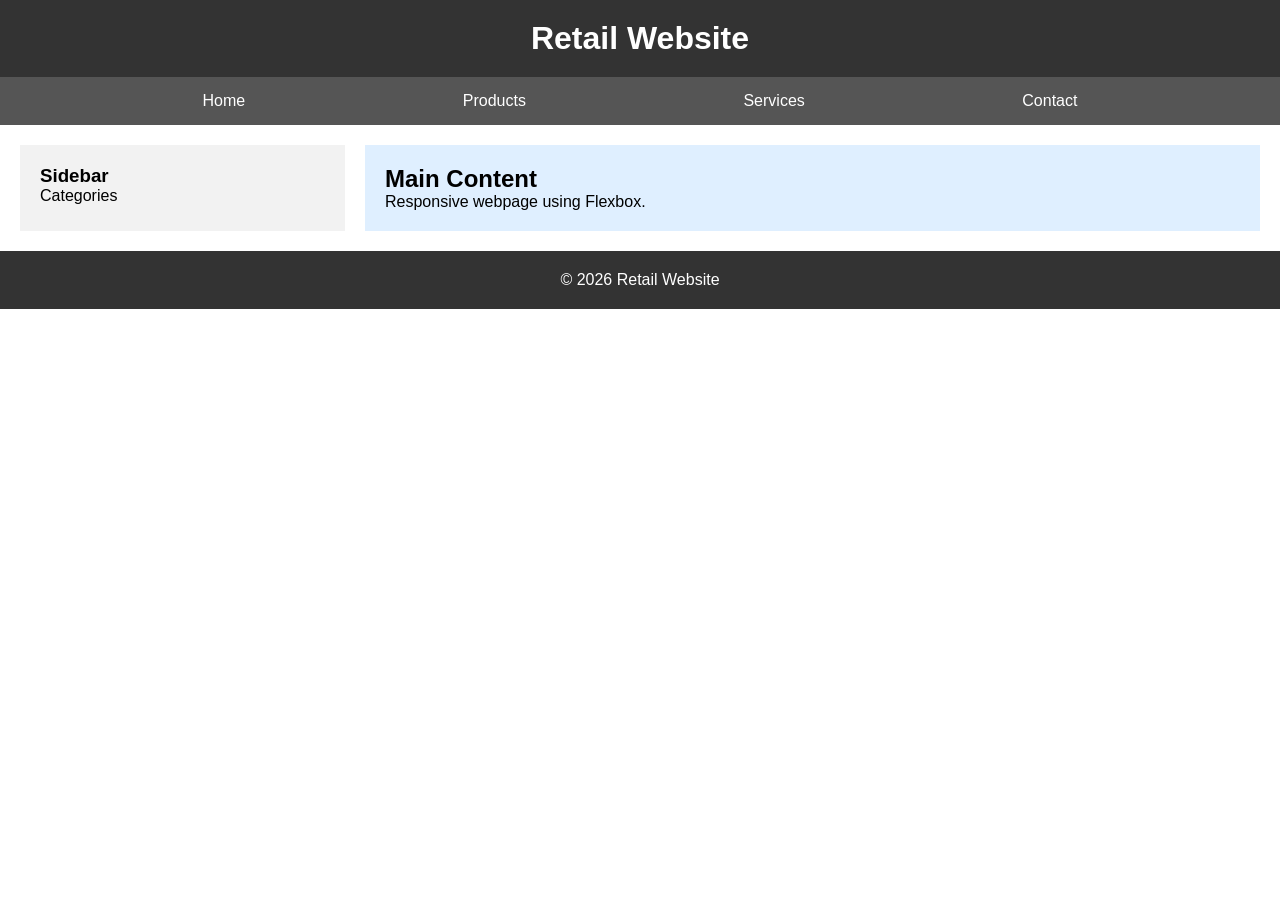
<file: Assessment Tools/CO2/EXP-1/index.html>
<!DOCTYPE html>
<html lang="en">
<head>
<meta charset="UTF-8">
<meta name="viewport" content="width=device-width, initial-scale=1.0">
<title>Responsive Layout</title>
<link rel="stylesheet" href="style.css">
</head>
<body>

<header>
    <h1>Retail Website</h1>
</header>

<nav>
    <a href="#">Home</a>
    <a href="#">Products</a>
    <a href="#">Services</a>
    <a href="#">Contact</a>
</nav>

<div class="container">
    <aside>
        <h3>Sidebar</h3>
        <p>Categories</p>
    </aside>

    <main>
        <h2>Main Content</h2>
        <p>Responsive webpage using Flexbox.</p>
    </main>
</div>

<footer>
    <p>&copy; 2026 Retail Website</p>
</footer>

</body>
</html>
</file>
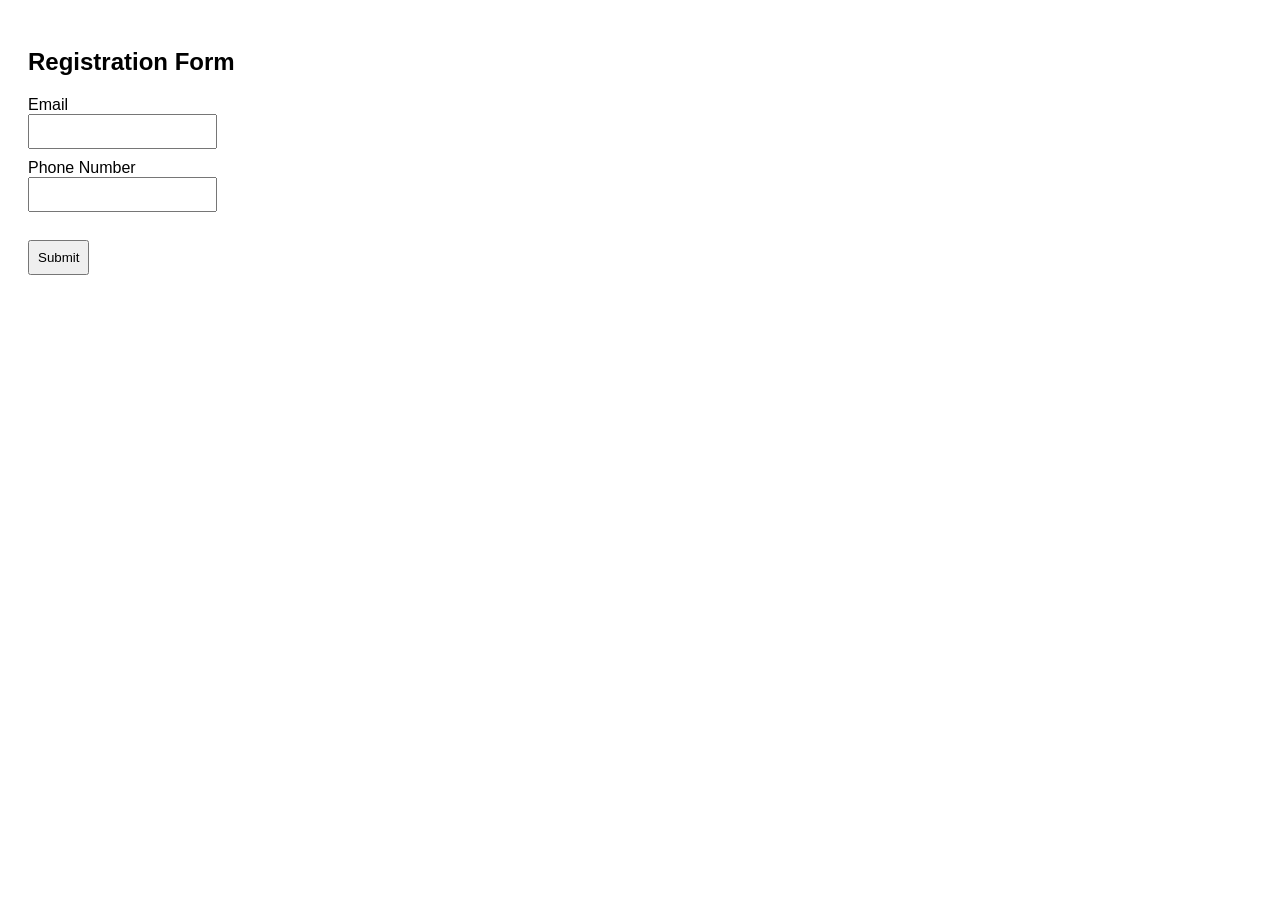
<file: Assessment Tools/CO2/EXP-2/index.html>
<!DOCTYPE html>
<html lang="en">
<head>
<meta charset="UTF-8">
<title>Form Validation</title>
<style>
body{
    font-family:Arial;
    padding:20px;
}
span{
    color:red;
}
input{
    margin-bottom:10px;
    padding:8px;
}
</style>
</head>
<body>

<h2>Registration Form</h2>

<form>

<label>Email</label><br>
<input type="email" id="email">
<span id="emailError"></span>

<br>

<label>Phone Number</label><br>
<input type="text" id="phone" maxlength="10">
<span id="phoneError"></span>

<br><br>

<input type="submit">

</form>

<script src="script.js"></script>

</body>
</html>
</file>
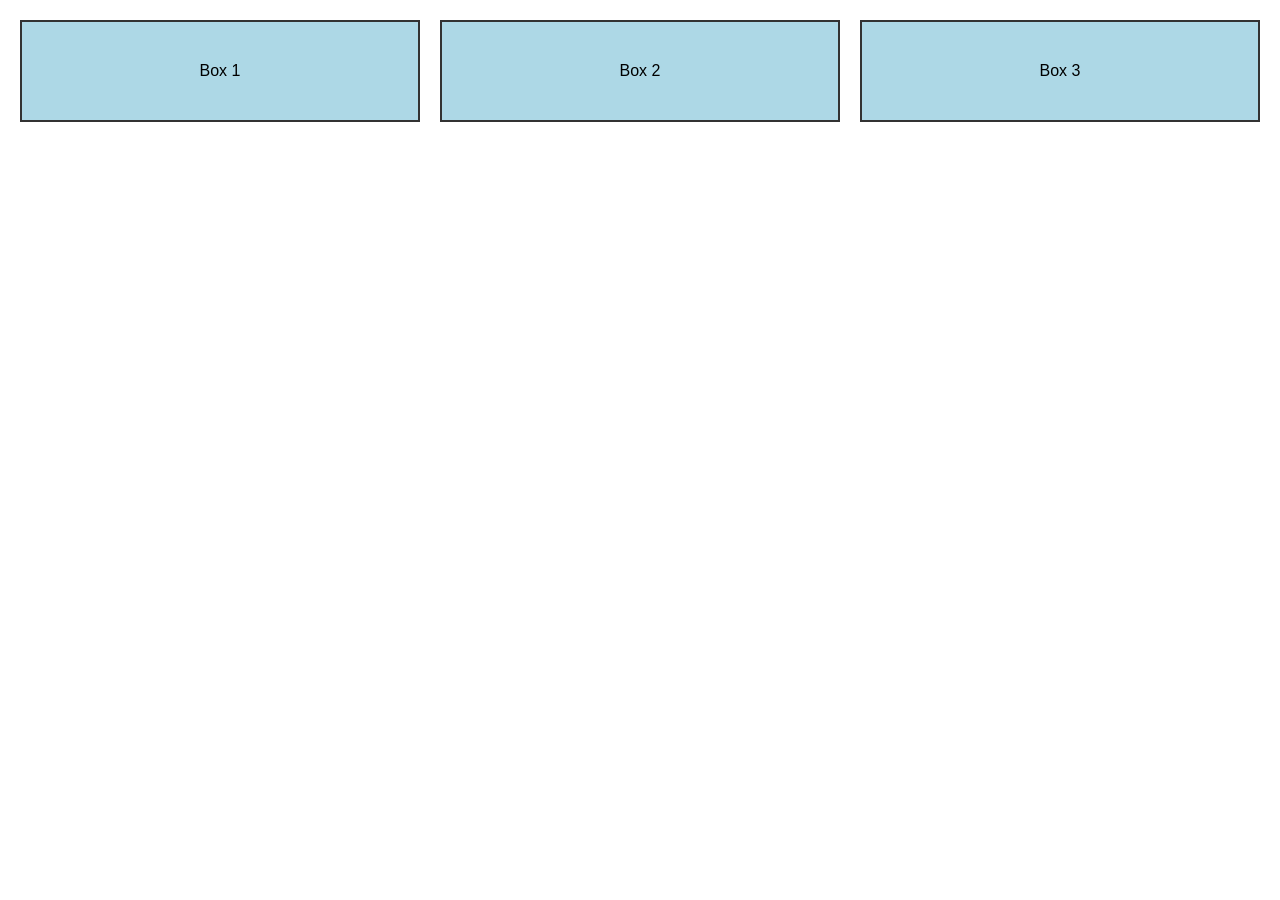
<file: Assessment Tools/CO2/EXP-3/index.html>
<!DOCTYPE html>
<html lang="en">
<head>
<meta charset="UTF-8">
<title>CSS Layout Debugging</title>
<link rel="stylesheet" href="style.css">
</head>
<body>

<div class="container">

<div class="box">Box 1</div>

<div class="box">Box 2</div>

<div class="box">Box 3</div>

</div>

</body>
</html>
</file>
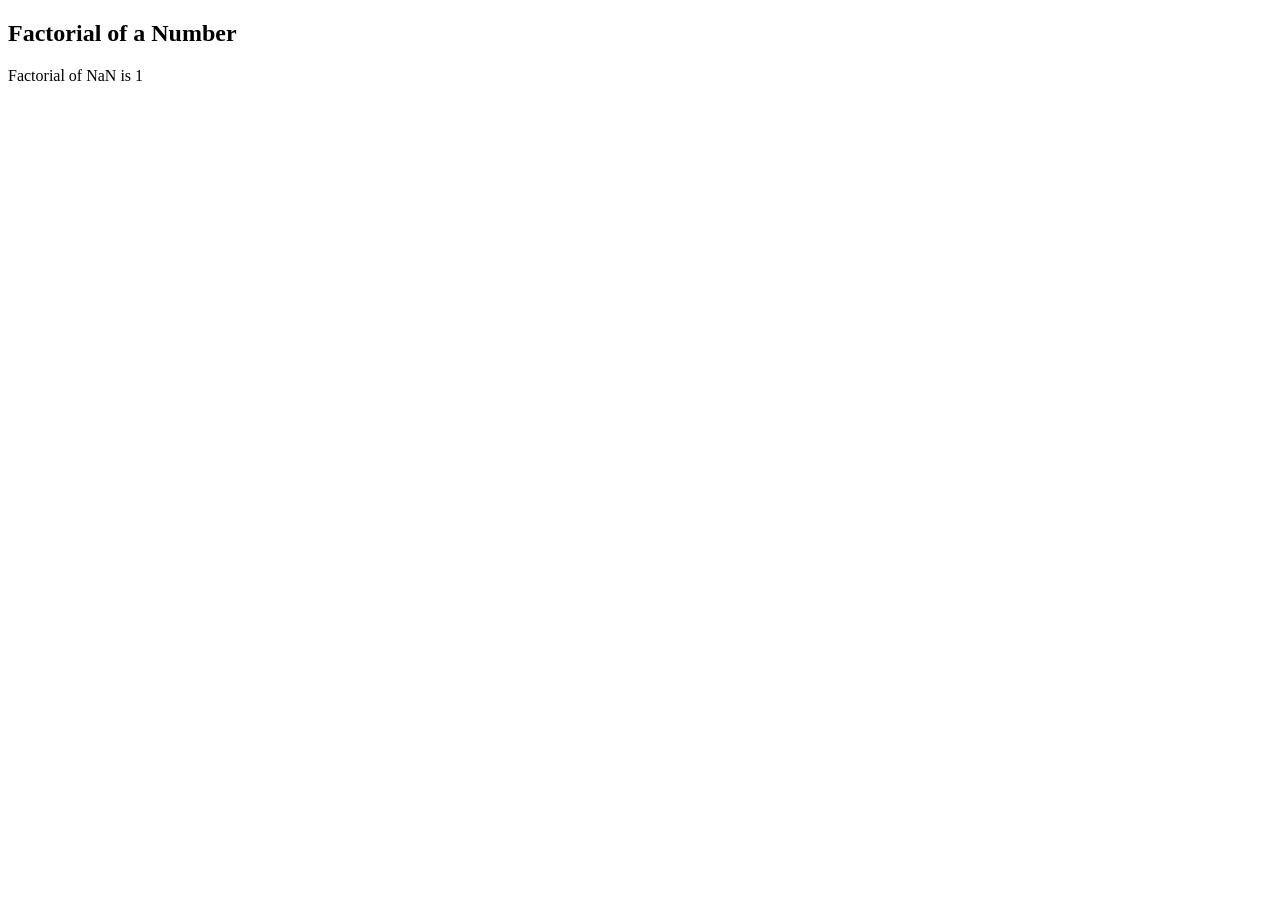
<file: Lab Experiments/exp-4.html>
<!DOCTYPE html>
<html>
<head>
    <title>Factorial of a Number</title>
</head>
<body>

    <h2>Factorial of a Number</h2>

    <script>
        let num = parseInt(prompt("Enter a number:"));
        let fact = 1;

        if (num < 0) {
            document.write("Factorial is not defined for negative numbers.");
        } else {
            for (let i = 1; i <= num; i++) {
                fact = fact * i;
            }
            document.write("Factorial of " + num + " is " + fact);
        }
    </script>

</body>
</html>
</file>
<file: Assessment Tools/CO2/EXP-1/style.css>
*{
    margin:0;
    padding:0;
    box-sizing:border-box;
}

body{
    font-family:Arial,sans-serif;
}

header,footer{
    background:#333;
    color:white;
    text-align:center;
    padding:20px;
}

nav{
    display:flex;
    justify-content:space-evenly;
    background:#555;
}

nav a{
    color:white;
    text-decoration:none;
    padding:15px;
}

.container{
    display:flex;
    gap:20px;
    padding:20px;
}

aside{
    flex:1;
    background:#f2f2f2;
    padding:20px;
}

main{
    flex:3;
    background:#dfefff;
    padding:20px;
}

@media(max-width:768px){
    .container{
        flex-direction:column;
    }

    nav{
        flex-wrap:wrap;
    }
}

@media(max-width:480px){

    nav{
        flex-direction:column;
        align-items:center;
    }

    header,footer{
        font-size:18px;
    }
}
</file>
<file: Assessment Tools/CO2/EXP-3/style.css>
*{
    margin:0;
    padding:0;
    box-sizing:border-box;
}

body{
    font-family:Arial,sans-serif;
    padding:20px;
}

.container{
    display:flex;
    flex-wrap:wrap;
    justify-content:center;
    gap:20px;
}

.box{
    flex:1 1 250px;
    background:lightblue;
    padding:40px;
    text-align:center;
    border:2px solid #333;
}

@media(max-width:768px){
    .container{
        flex-direction:column;
    }
}
</file>
